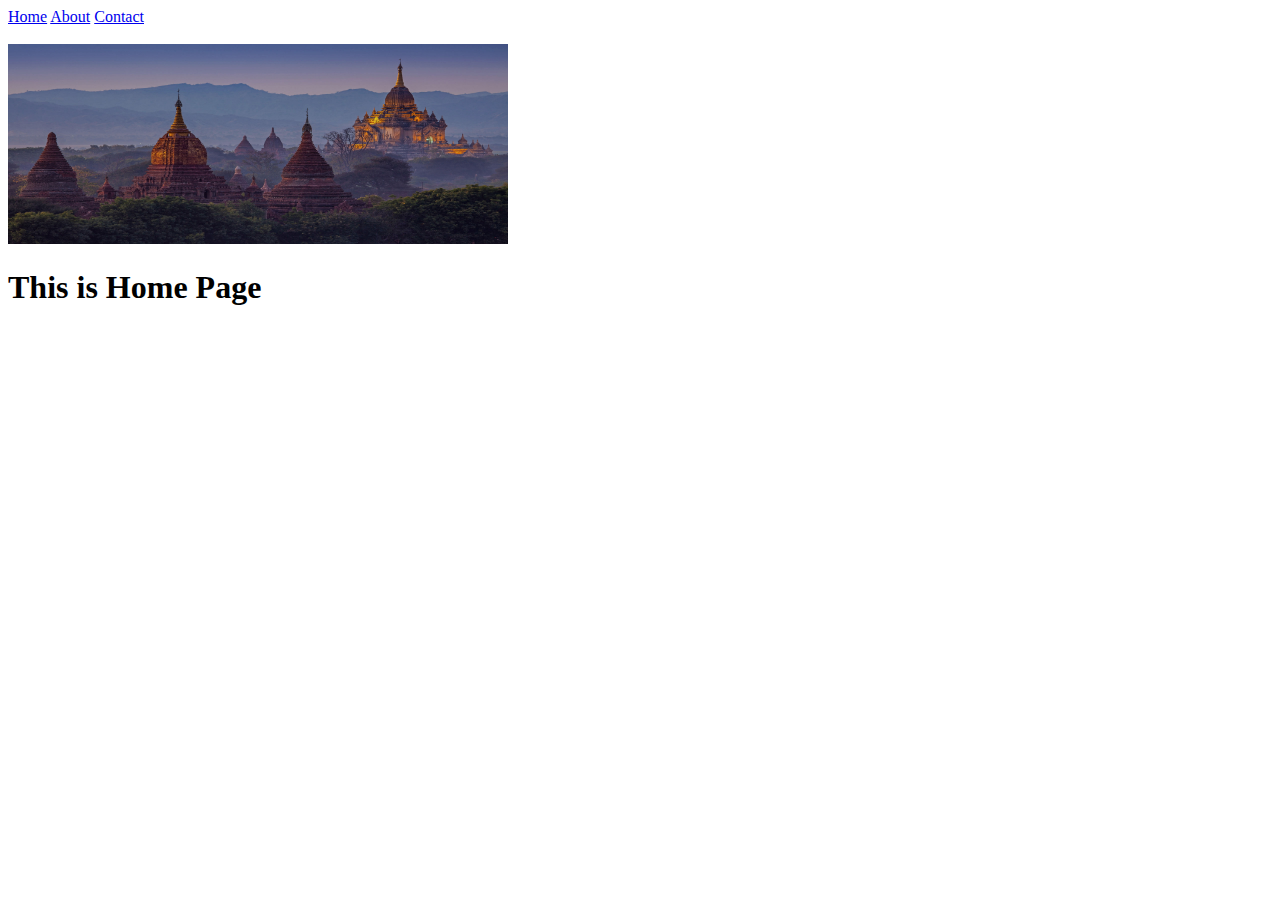
<file: index.html>
<!DOCTYPE html>
<html>
<head>
	<title>Home</title>
</head>
<body>
	<a href="index.html">Home</a>
	<a href="pages/about.html">About</a>
	<a href="pages/contact.html">Contact</a>

	<br>
	<br>

	<img src="image/bagan.jpg" width="500" height="200">

	<h1>This is Home Page</h1>

</body>
</html>
</file>
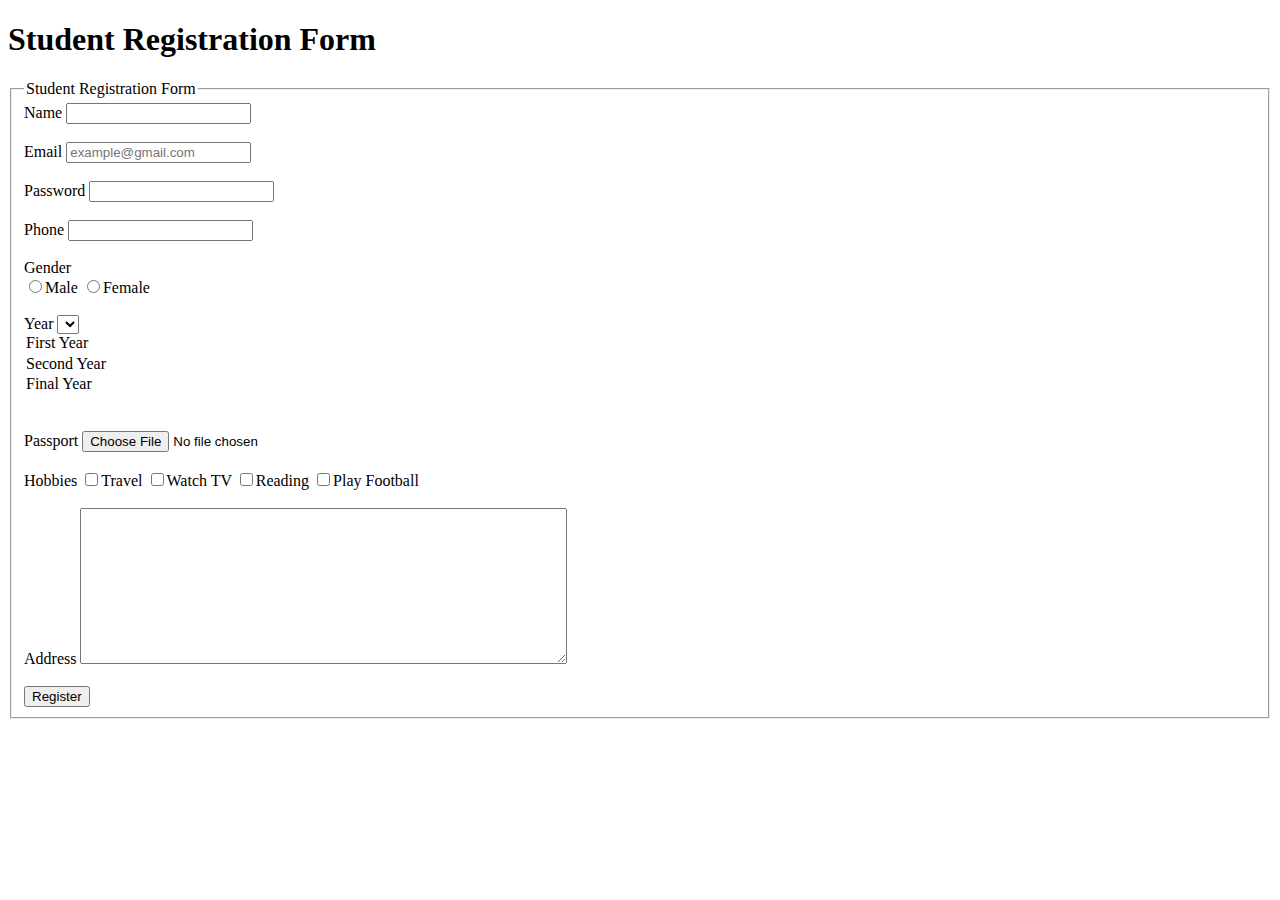
<file: form.html>
<!DOCTYPE html>
<html>
<head>
	<title>Form</title>
</head>

<body>
	<h1>Student Registration Form</h1>

	<fieldset>
		<legend>Student Registration Form</legend>
		<form method="POST" action="register.php" enctype="mutipart/form.data">

		<label for="name">Name</label>
		<input type="text" name="stu_name" id="name">

		<br><br>

		<label for="email">Email</label>
		<input type="email" name="stu_email" id="email" required="" placeholder="example@gmail.com">

		<br><br>

		<label for="password">Password</label>
		<input type="password" name="stu_password" id="password" required="">

		<br><br>

		<label for="phone">Phone</label>
		<input type="number" name="stu_phone" id="phone" readonly="">

		<br><br>

		<label>Gender</label><br>
		<input type="radio" name="gender" id="male"><label>Male</label>
		<input type="radio" name="gender" id="female"><label>Female</label>

		<br><br>

		<label>Year</label>
		<select name="year"></select>
			<option value="first">First Year</option>
			<option value="second">Second Year</option>
			<option value="final">Final Year</option>

		<br><br>

		<label>Passport</label>
		<input type="file" name="stu_passport" accept="image/*">

		<br><br>

		<label>Hobbies</label>
		<input type="checkbox" name="travel" id="travel"><label for="travel">Travel</label>
		<input type="checkbox" name="watch TV" id="watch TV"><label for="watch TV">Watch TV</label>
		<input type="checkbox" name="reading" id="reading"><label for="reading">Reading</label>
		<input type="checkbox" name="play football" id="play football"><label for="play football">Play Football</label>

		<br><br>

		<label for="address">Address</label>
		<textarea id="address" name="address" rows="10" cols="58"></textarea>

		<br><br>

		<input type="Submit" name="" value="Register">

	</form>
	</fieldset>
</body>
</html>
</file>
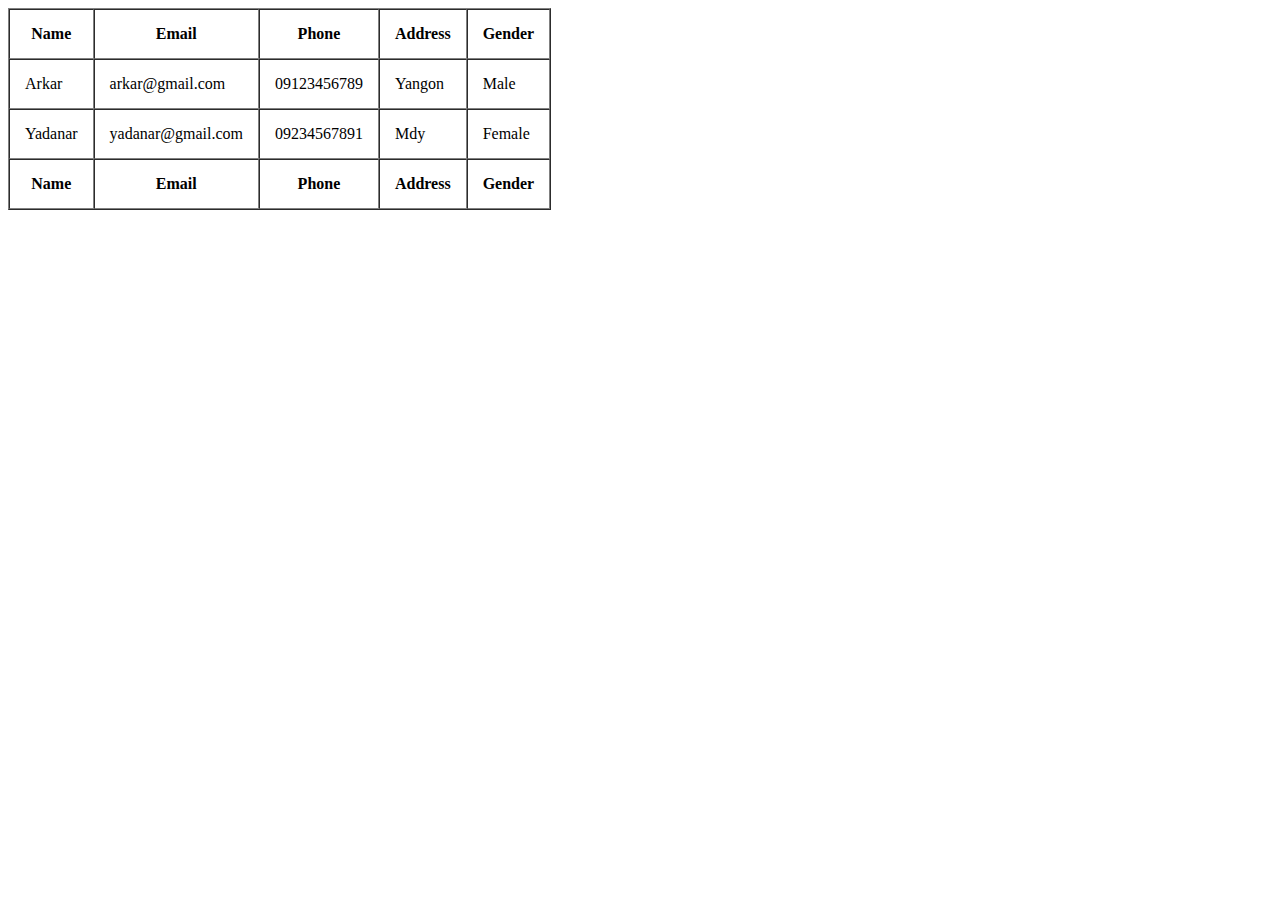
<file: table.html>
<!DOCTYPE html>
<html>
<head>
	<title>Table</title>
</head>
<body>

	<table border="1" cellspacing="0" cellpadding="15" >
		<thead>
			<tr>
				<th>Name</th>
				<th>Email</th>
				<th>Phone</th>
				<th>Address</th>
				<th>Gender</th>
			</tr>
		</thead>
		<tbody>
			<tr>
				<td>Arkar</td>
				<td>arkar@gmail.com</td>
				<td>09123456789</td>
				<td>Yangon</td>
				<td>Male</td>
			</tr>
			<tr>
				<td>Yadanar</td>
				<td>yadanar@gmail.com</td>
				<td>09234567891</td>
				<td>Mdy</td>
				<td>Female</td>
			</tr>
		</tbody>
		<tfoot>
			<tr>
				<th>Name</th>
				<th>Email</th>
				<th>Phone</th>
				<th>Address</th>
				<th>Gender</th>
			</tr>
		</tfoot>
	</table>



</body>
</html>
</file>
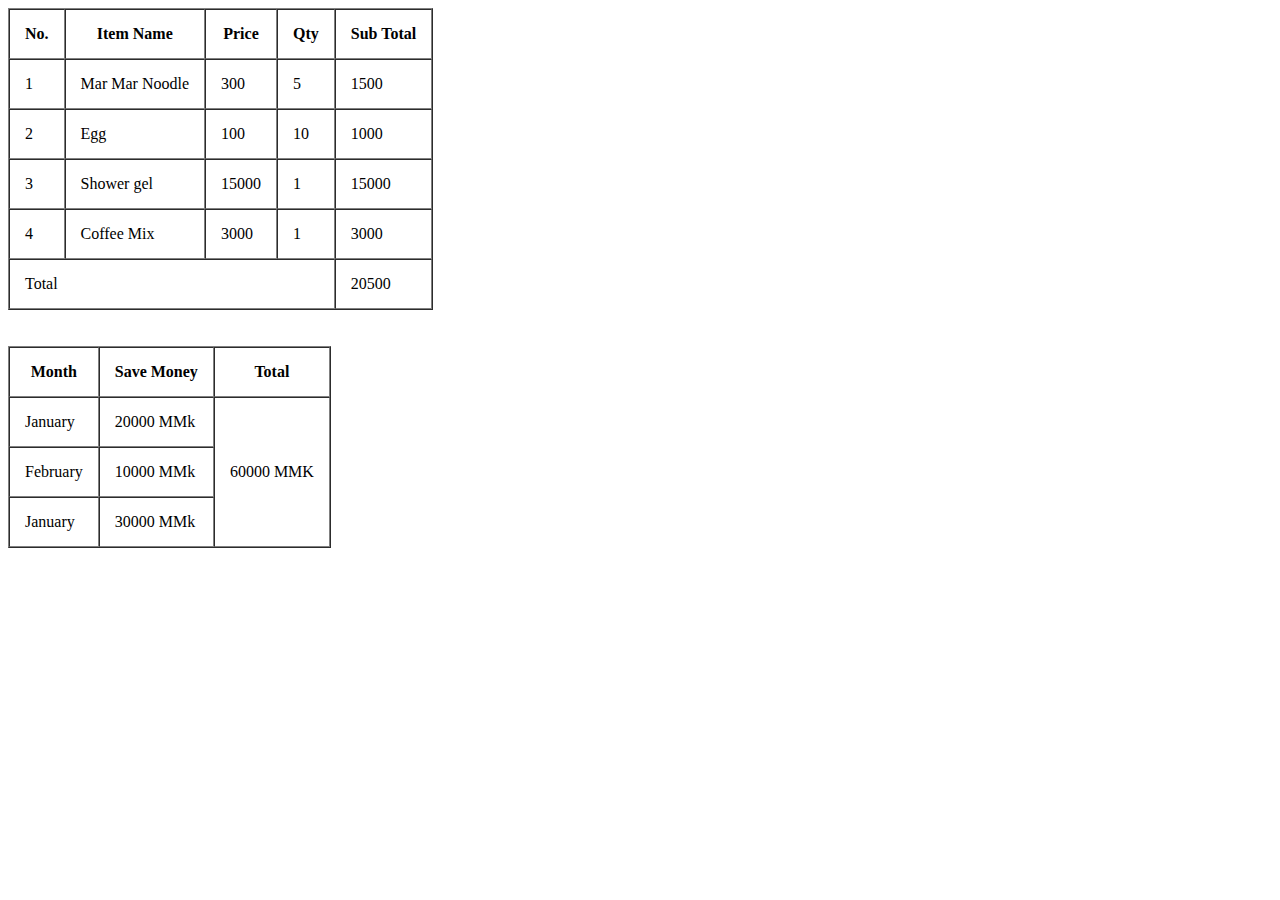
<file: table2.html>
<!DOCTYPE html>
<html>
<head>
	<title>Table2</title>
</head>
<body>

	<table border="1" cellspacing="0" cellpadding="15">
		<thead>
			<tr>
				<th>No.</th>
				<th>Item Name</th>
				<th>Price</th>
				<th>Qty</th>
				<th>Sub Total</th>
			</tr>
		</thead>
		<tbody>
			<tr>
				<td>1</td>
				<td>Mar Mar Noodle</td>
				<td>300</td>
				<td>5</td>
				<td>1500</td>
			</tr>
			<tr>
				<td>2</td>
				<td>Egg</td>
				<td>100</td>
				<td>10</td>
				<td>1000</td>
			</tr>
			<tr>
				<td>3</td>
				<td>Shower gel</td>
				<td>15000</td>
				<td>1</td>
				<td>15000</td>
			</tr>
			<tr>
				<td>4</td>
				<td>Coffee Mix</td>
				<td>3000</td>
				<td>1</td>
				<td>3000</td>
			</tr>
			<tr>
				<td colspan="4">Total</td>
				<td>20500</td>
			</tr>
		</tbody>
	</table>
		<br>
		<br>

		<table border="1" cellspacing="0" cellpadding="15">

			<thead>
				<tr>
					<th>Month</th>
					<th>Save Money</th>
					<th>Total</th>
				</tr>
			</thead>
			<tbody>
				<tr>
					<td>January</td>
					<td>20000 MMk</td>
					<td rowspan="3">60000 MMK</td>
				</tr>
				<tr>
					<td>February</td>
					<td>10000 MMk</td>
				</tr>
				<tr>
					<td>January</td>
					<td>30000 MMk</td>
				</tr>
			</tbody>
		</table>
</body>
</html>
</file>
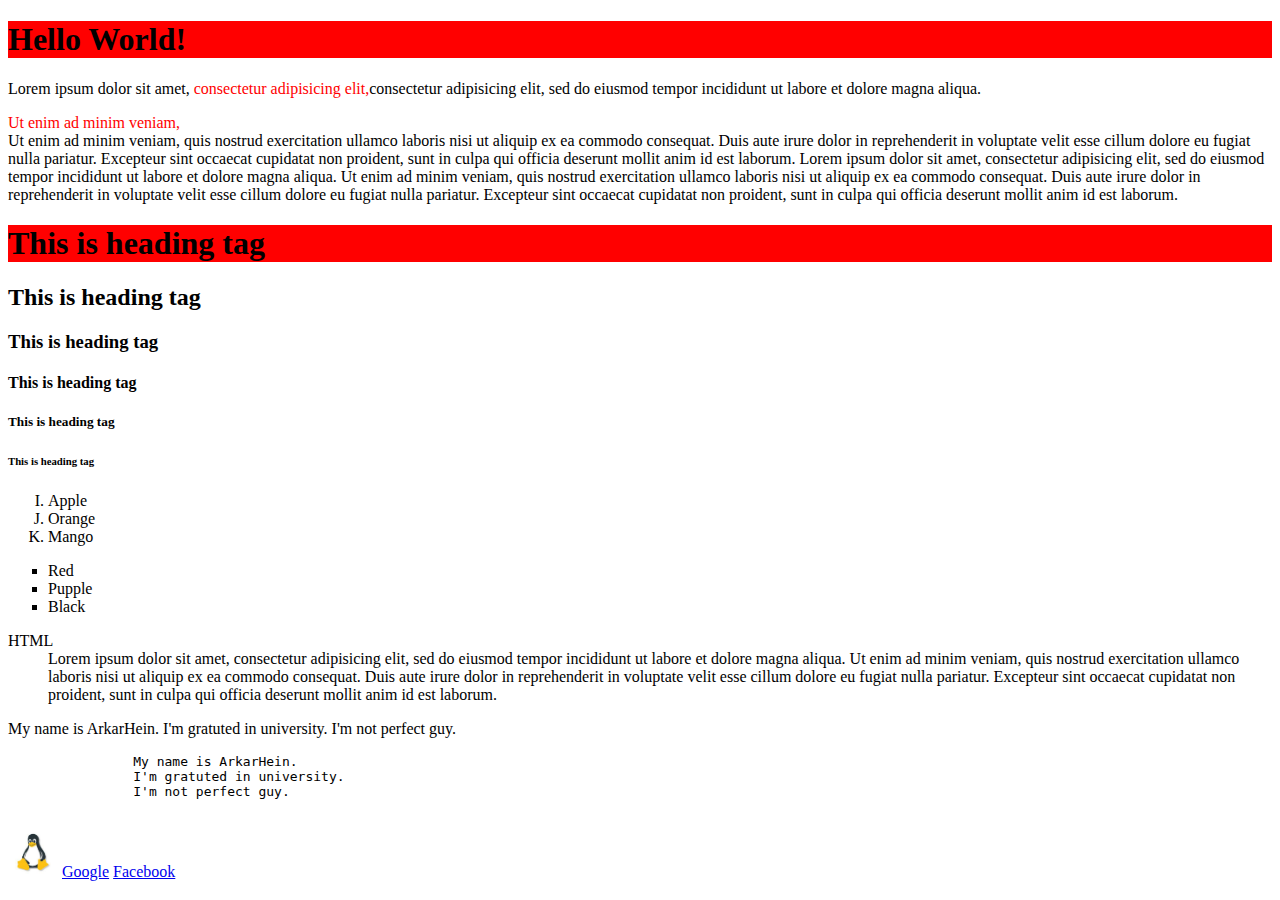
<file: test.html>
<!DOCTYPE html>
<html>
<head>
	
	<title>HTML</title>
	<meta charset="utf-8">
	<meta name="description" content="Consulting is the very important for everyone. The machine language very important to use PHP and javascript ">
	<meta name="keywords" content="IT, Myanmar IT, HTML, html, PHP, CSS, php, css, javascript, JAVASCRIPT, Consulting IT">
	<meta name="robots" content="index, follow">
	<meta name="language" content="EN">
	<meta name="author" content="Arkar Hein">
	<meta name="generator" content="FreeMetaTagGenerator.com">

	<meta name="viewport " content="width=device-width, initial-scale=1">

	<link rel="stylesheet" type="text/css" href="style.css">

	<style type="text/css">
		h1
		{
			background: red;
		}
	</style>

	<script type="text/javascript" src="script.js"></script>

	<script type="text/javascript">
		alert("Hi");
	</script>

</head>

<body>

	<h1>Hello World!</h1>
	<script type="text/javascript" src="script.js"></script>

	<!-- This is Paragraph -->

	<p>
		Lorem ipsum dolor sit amet, <span style="color: red;">consectetur adipisicing elit,</span>consectetur adipisicing elit, sed do eiusmod
		tempor incididunt ut labore et dolore magna aliqua. <div style="color:red;">Ut enim ad minim veniam,</div>Ut enim ad minim veniam,
		quis nostrud exercitation ullamco laboris nisi ut aliquip ex ea commodo
		consequat. Duis aute irure dolor in reprehenderit in voluptate velit esse
		cillum dolore eu fugiat nulla pariatur. Excepteur sint occaecat cupidatat non
		proident, sunt in culpa qui officia deserunt mollit anim id est laborum.
		Lorem ipsum dolor sit amet, consectetur adipisicing elit, sed do eiusmod
		tempor incididunt ut labore et dolore magna aliqua. Ut enim ad minim veniam,
		quis nostrud exercitation ullamco laboris nisi ut aliquip ex ea commodo
		consequat. Duis aute irure dolor in reprehenderit in voluptate velit esse
		cillum dolore eu fugiat nulla pariatur. Excepteur sint occaecat cupidatat non
		proident, sunt in culpa qui officia deserunt mollit anim id est laborum.
	</p>


	<!-- Block element -->
	<!-- This is heading tag -->
	<h1>This is heading tag</h1>
	<h2>This is heading tag</h2>
	<h3>This is heading tag</h3>
	<h4>This is heading tag</h4>
	<h5>This is heading tag</h5>
	<h6>This is heading tag</h6>

	<!-- List -->
	<!-- Order list a,A,i,I,--- start=number--- -->
	<ol type="A" start="9">
		<li>Apple</li>
		<li>Orange</li>
		<li>Mango</li>
	</ol>


	<!-- Underorder list type="disc,circle,square"-->
	<ul type="square">
		<li>Red</li>
		<li>Pupple</li>
		<li>Black</li>
	</ul>


	<!-- Definition List -->
	<dl>
		<dt>HTML</dt>
		<dd>Lorem ipsum dolor sit amet, consectetur adipisicing elit, sed do eiusmod
		tempor incididunt ut labore et dolore magna aliqua. Ut enim ad minim veniam,
		quis nostrud exercitation ullamco laboris nisi ut aliquip ex ea commodo
		consequat. Duis aute irure dolor in reprehenderit in voluptate velit esse
		cillum dolore eu fugiat nulla pariatur. Excepteur sint occaecat cupidatat non
		proident, sunt in culpa qui officia deserunt mollit anim id est laborum.
		</dd>
	</dl>

	<p>
		My name is ArkarHein.
		I'm gratuted in university.
		I'm not perfect guy.
	</p>

	<pre>
		My name is ArkarHein.
		I'm gratuted in university.
		I'm not perfect guy.
	</pre>

	<img src="linux.jpg" width="50" height="50">

	<!-- Inline element -->
	<a href="https://google.com">Google</a>
	<a href="https://facebook.com" target="_blank">Facebook</a>




</body>
</html>
</file>
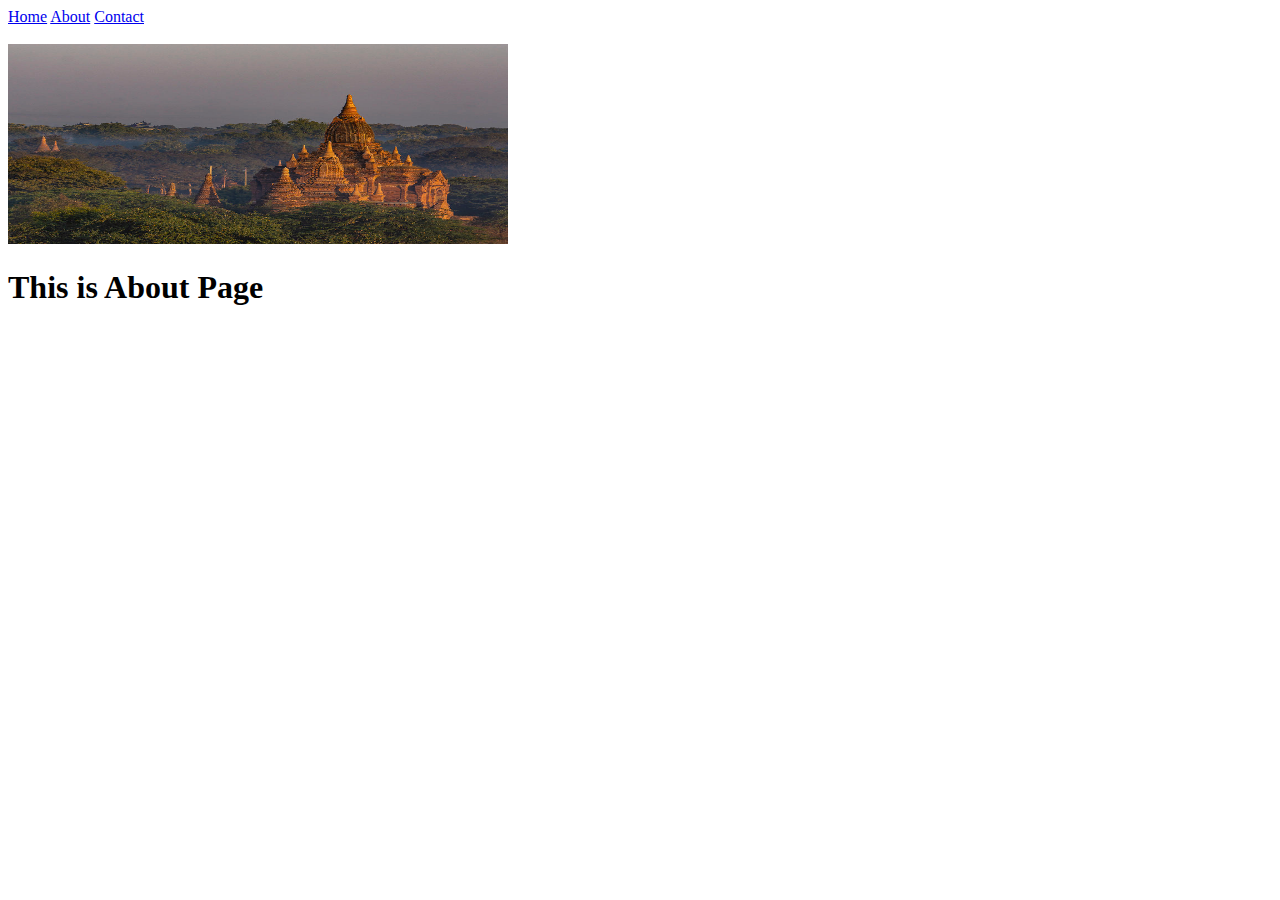
<file: pages/about.html>
<!DOCTYPE html>
<html>
<head>
	<title>Home</title>
</head>
<body>
	<a href="../index.html">Home</a>
	<a href="about.html">About</a>
	<a href="contact.html">Contact</a>

	<br>
	<br>

	<img src="../image/pagoda.jpg" width="500" height="200">

	<h1>This is About Page</h1>

</body>
</html>
</file>
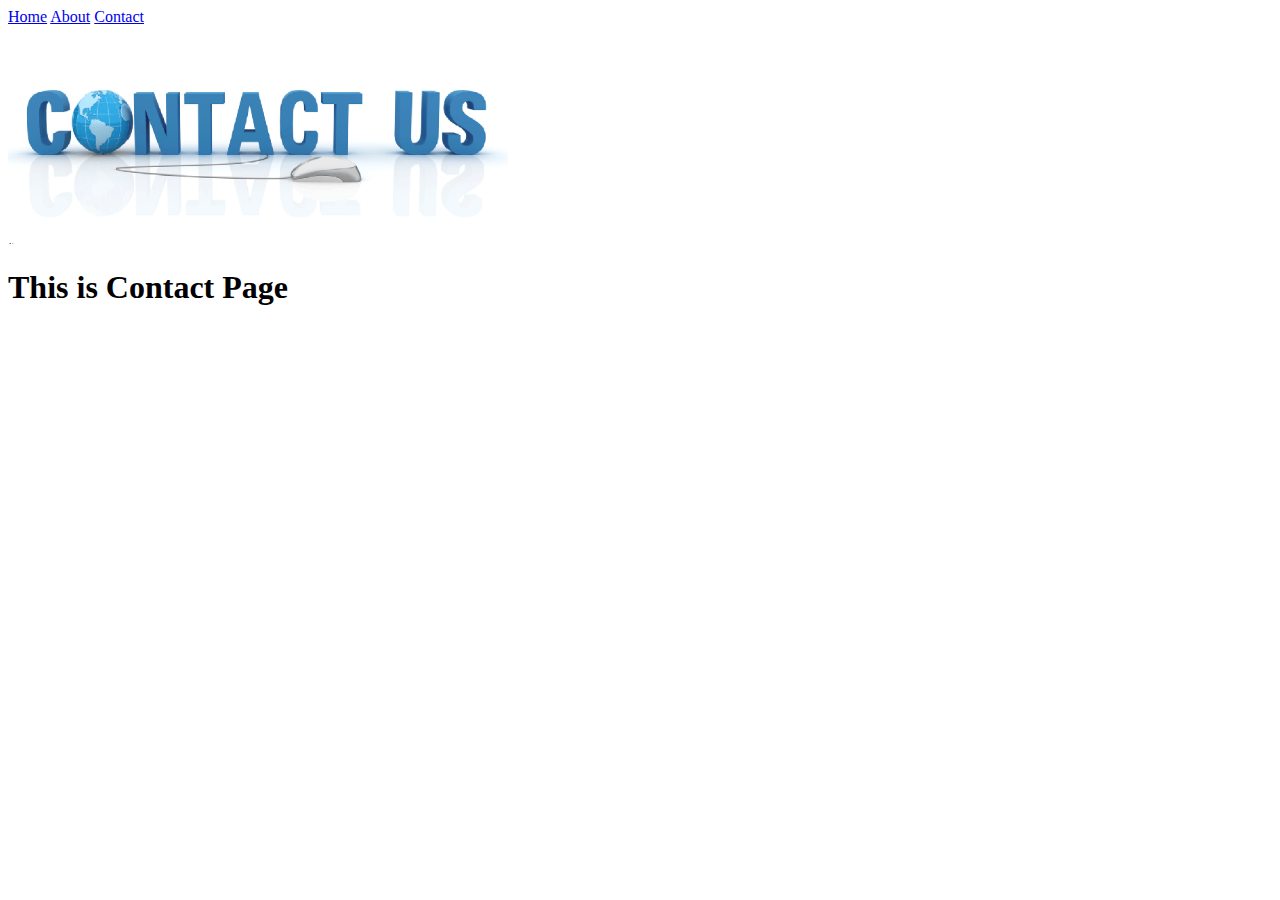
<file: pages/contact.html>
<!DOCTYPE html>
<html>
<head>
	<title>Home</title>
</head>
<body>
	<a href="../index.html">Home</a>
	<a href="about.html">About</a>
	<a href="contact.html">Contact</a>

	<br>
	<br>

	<img src="../image/contact.png" width="500" height="200">

	<h1>This is Contact Page</h1>

</body>
</html>
</file>
<file: style.css>
h1
	{
		background: red;
	}
</file>
